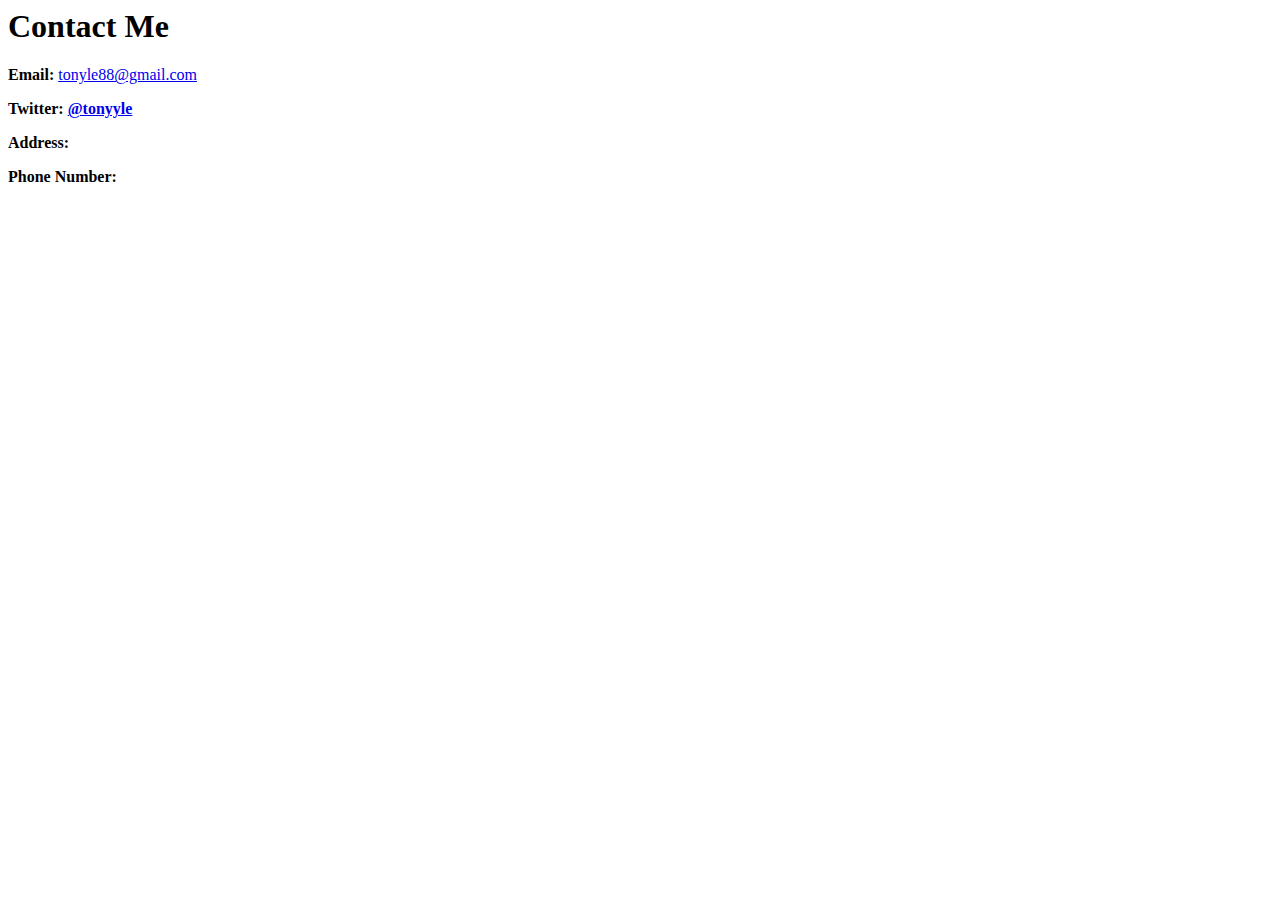
<file: contact.html>
<head><h1>Contact Me</h1>

	<body>

		<p><strong>Email:</strong>
			<a href= "tonyle88@gmail.com">tonyle88@gmail.com</a>
		</p>
		<p><strong>Twitter:<strong>
			<a href= "http://twitter.com/tonyyle">@tonyyle</a>
		</p>
		<p><strong>Address:<strong></p>
		<p><strong>Phone Number:<strong></p>

	</body>
</file>
